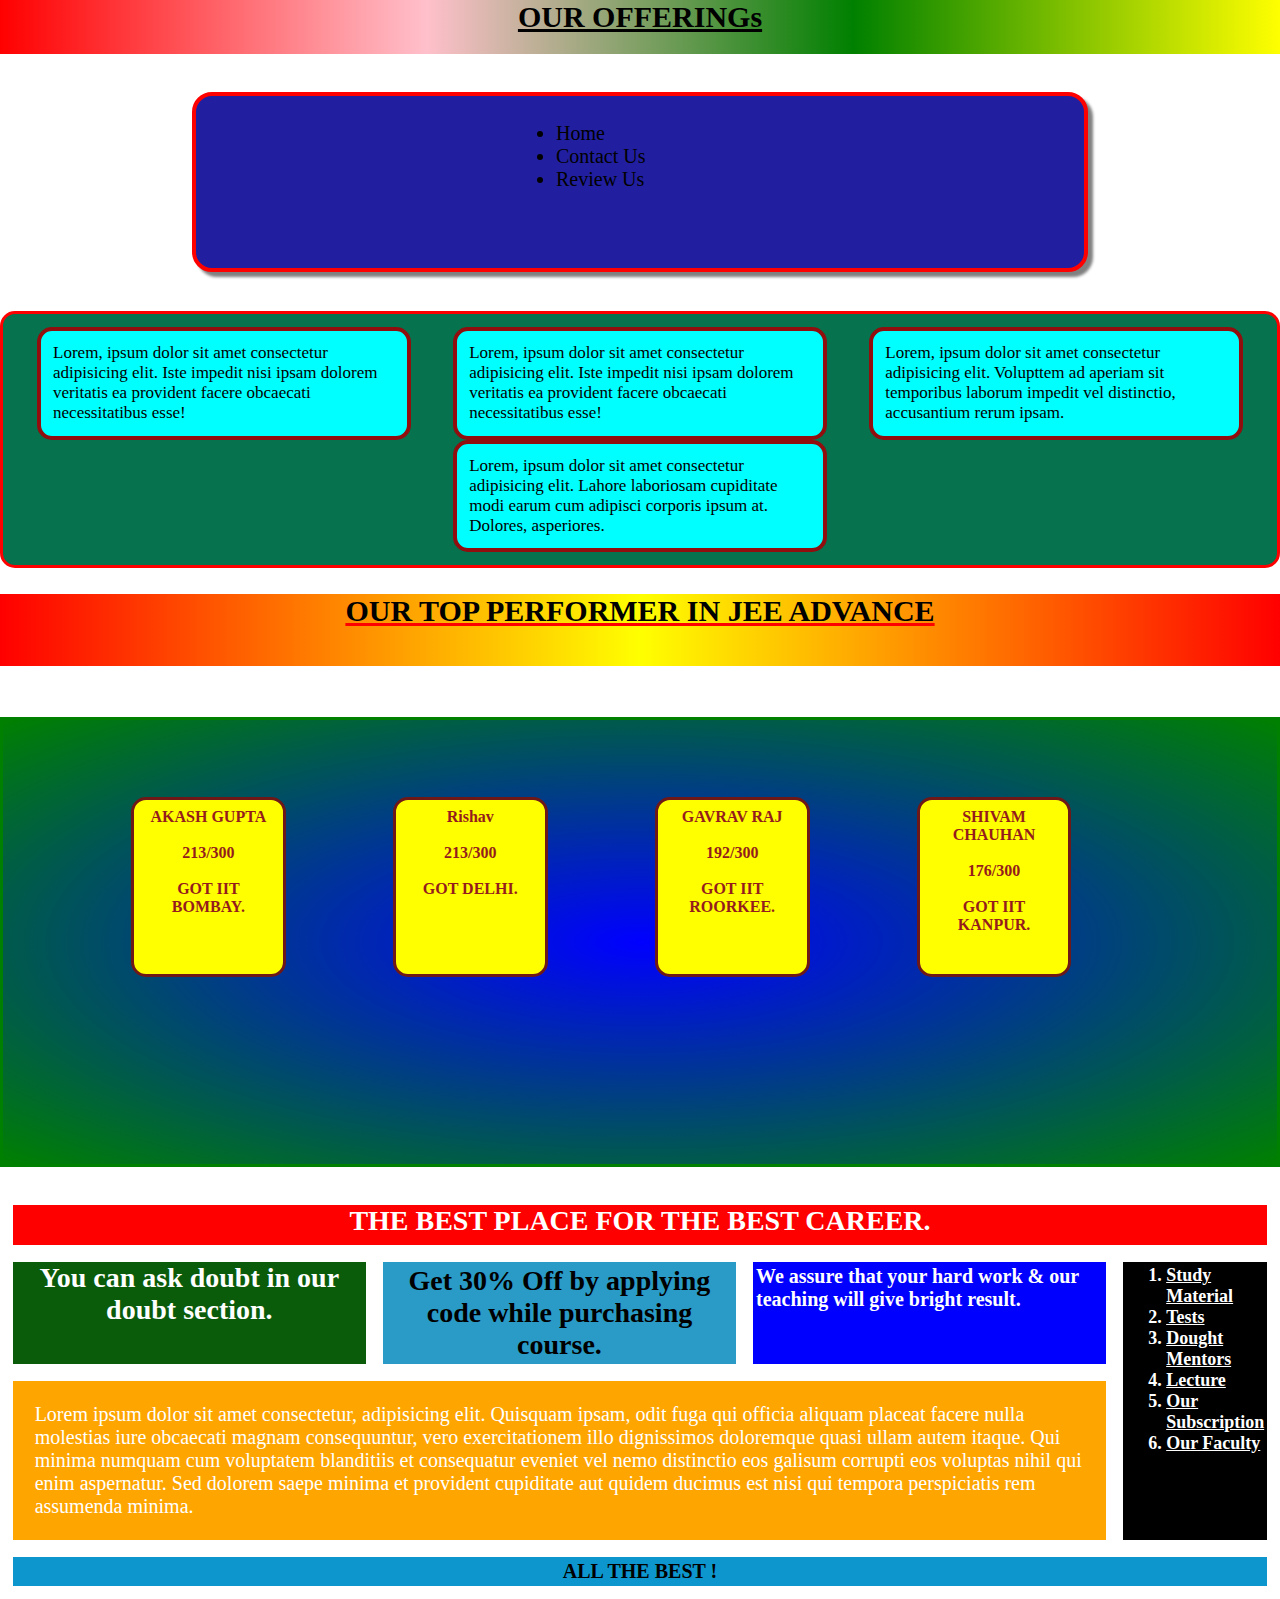
<file: index.html>
<!DOCTYPE html>
<html lang="en">
<head>
    <meta charset="UTF-8">
    <meta http-equiv="X-UA-Compatible" content="IE=edge">
    <meta name="viewport" content="width=device-width, initial-scale=1.0">
    <title>grid</title>
    <link rel="stylesheet" href="grid.css">
</head>
<body>
    <div class="header">OUR OFFERINGs</div>

    <div class="list">
        <ul>
            <li>Home</li>
            <li>Contact Us</li>
            <li>Review Us</li>
        </ul>
    </div>

    <div class="container-1">
        <div class="box">
            <p>
                Lorem, ipsum dolor sit amet consectetur adipisicing elit. Iste impedit nisi ipsam dolorem veritatis ea provident facere 
                obcaecati necessitatibus esse!
            </p>
        </div>
        <div class="box">
            <p>
                Lorem, ipsum dolor sit amet consectetur adipisicing elit. Iste impedit nisi ipsam dolorem veritatis ea provident facere 
                obcaecati necessitatibus esse!
            </p>
        </div>
        <div class="box">
            <p>
                Lorem, ipsum dolor sit amet consectetur adipisicing elit. Volupttem ad aperiam sit temporibus laborum impedit vel distinctio, 
                accusantium rerum ipsam.
            </p>
        </div>
        <div class="box">
            <p>
                Lorem, ipsum dolor sit amet consectetur adipisicing elit. Lahore laboriosam cupiditate modi earum cum adipisci corporis ipsum 
                at. Dolores, asperiores.
            </p>
        </div>
    </div>

    <div class="heading1">OUR TOP PERFORMER IN JEE ADVANCE</div>

    <div class="container-2">
       <div class="box">
           <p>AKASH GUPTA</p><br>
            <p>213/300</p><br>
            <p>GOT IIT BOMBAY.</p>
       </div>
       <div class="box">
            <p>Rishav</p><br>
            <p>213/300</p><br>
            <p>GOT DELHI.</p>
        </div>
        <div class="box">
            <p>GAVRAV RAJ</p><br>
            <p>192/300</p><br>
            <p>GOT IIT ROORKEE.</p>
        </div>
        <div class="box">
            <p>SHIVAM CHAUHAN</p><br>
            <p>176/300</p><br>
            <p>GOT IIT KANPUR.</p>
        </div>
    </div>

    <div class="container-box">
        <div class="a1">THE BEST PLACE FOR THE BEST CAREER.</div>
        <div class="a2">You can ask doubt in our doubt section.</div>
        <div class="a3">Get 30% Off by applying code while purchasing course.</div>
        <div class="a4">We assure that your hard work &amp; our teaching will give bright result.</div>
        <div class="a5">
            <ol>
                <li>Study Material</li>
                <li>Tests</li>
                <li>Dought Mentors</li>
                <li>Lecture</li>
                <li>Our Subscription</li>
                <li>Our Faculty</li>
            </ol>
        </div>
        <div class="a6">
            <p>
                Lorem ipsum dolor sit amet consectetur, adipisicing elit. Quisquam ipsam, odit fuga qui officia aliquam placeat
                facere nulla molestias iure obcaecati magnam consequuntur, vero exercitationem illo dignissimos doloremque quasi
                ullam autem itaque. Qui minima numquam cum voluptatem blanditiis et consequatur eveniet vel nemo distinctio eos
                galisum corrupti eos voluptas nihil qui enim aspernatur. Sed dolorem saepe minima et provident cupiditate aut
                quidem ducimus est nisi qui tempora perspiciatis rem assumenda minima.
            </p>
        </div>
        <div class="a7">ALL THE BEST !</div>
       
    </div>

</body>
</file>
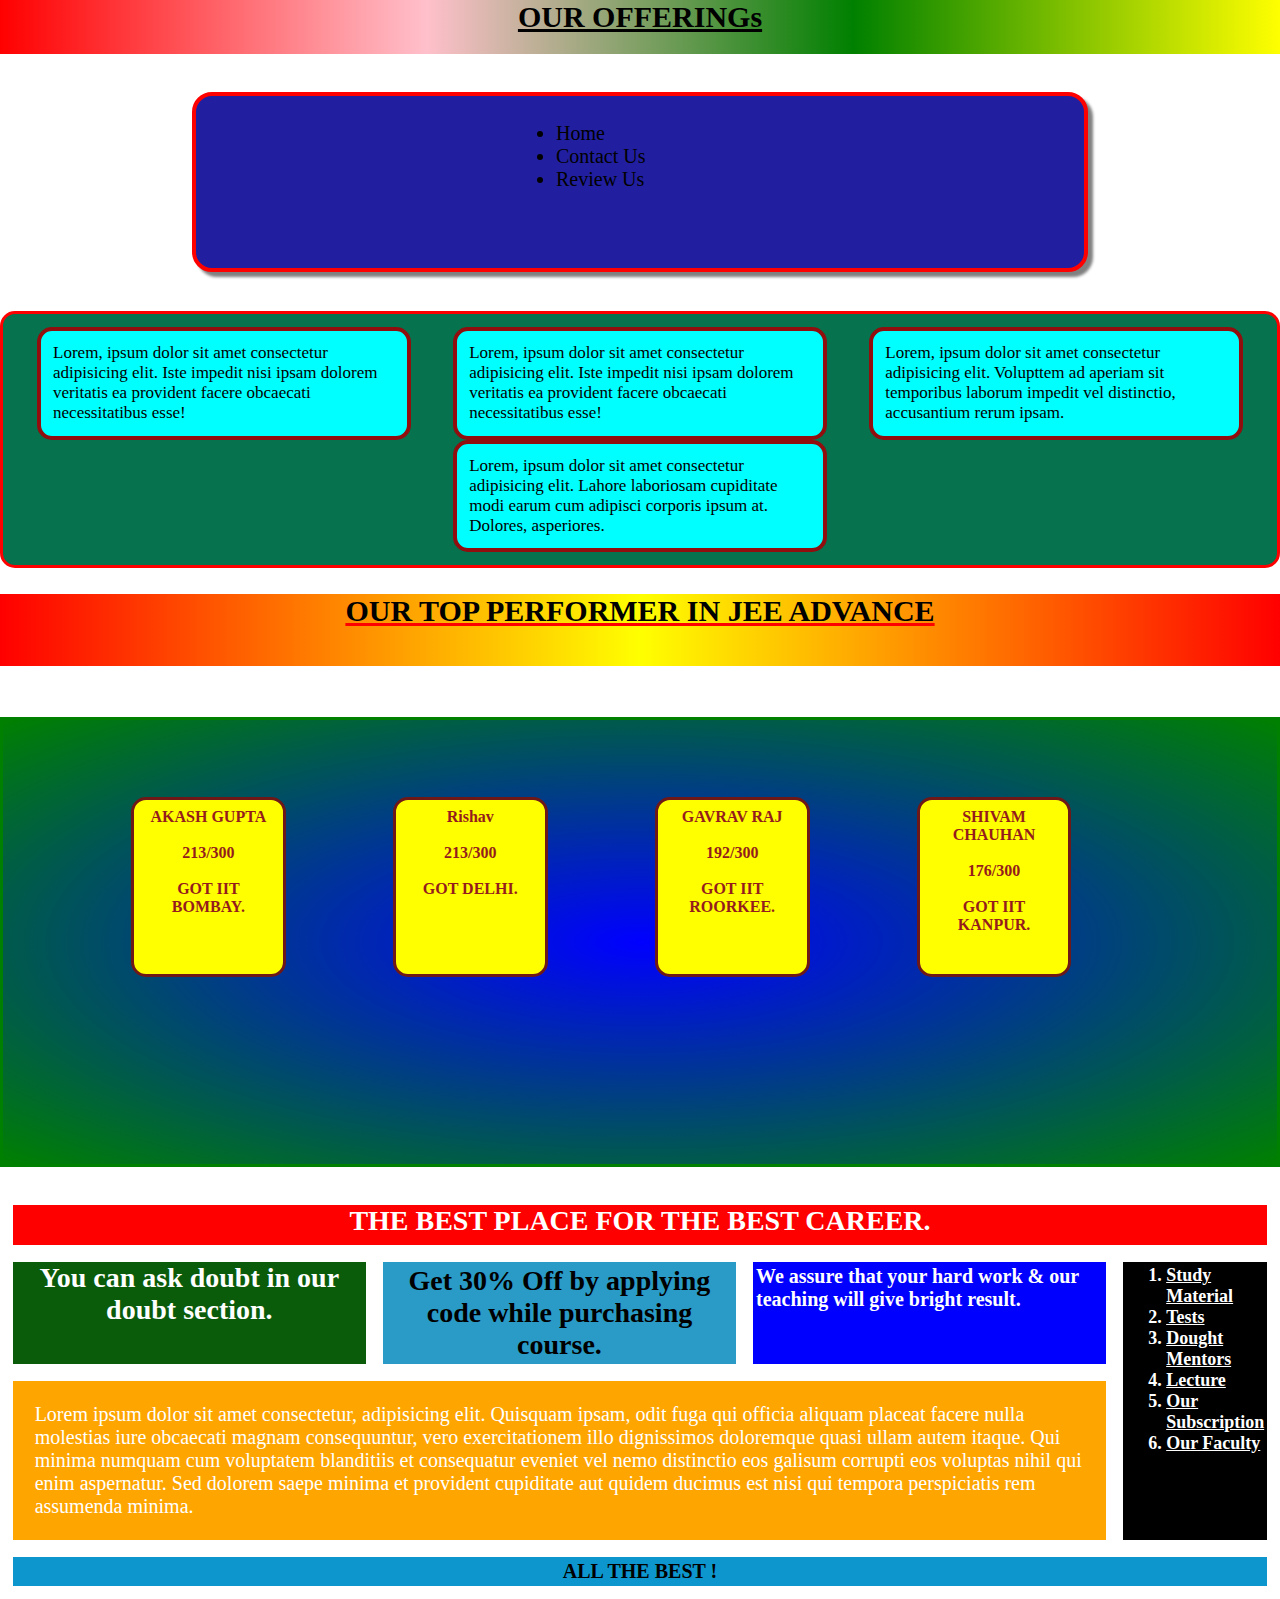
<file: grid.html>
<!DOCTYPE html>
<html lang="en">
<head>
    <meta charset="UTF-8">
    <meta http-equiv="X-UA-Compatible" content="IE=edge">
    <meta name="viewport" content="width=device-width, initial-scale=1.0">
    <title>grid</title>
    <link rel="stylesheet" href="grid.css">
</head>
<body>
    <div class="header">OUR OFFERINGs</div>

    <div class="list">
        <ul>
            <li>Home</li>
            <li>Contact Us</li>
            <li>Review Us</li>
        </ul>
    </div>

    <div class="container-1">
        <div class="box">
            <p>
                Lorem, ipsum dolor sit amet consectetur adipisicing elit. Iste impedit nisi ipsam dolorem veritatis ea provident facere 
                obcaecati necessitatibus esse!
            </p>
        </div>
        <div class="box">
            <p>
                Lorem, ipsum dolor sit amet consectetur adipisicing elit. Iste impedit nisi ipsam dolorem veritatis ea provident facere 
                obcaecati necessitatibus esse!
            </p>
        </div>
        <div class="box">
            <p>
                Lorem, ipsum dolor sit amet consectetur adipisicing elit. Volupttem ad aperiam sit temporibus laborum impedit vel distinctio, 
                accusantium rerum ipsam.
            </p>
        </div>
        <div class="box">
            <p>
                Lorem, ipsum dolor sit amet consectetur adipisicing elit. Lahore laboriosam cupiditate modi earum cum adipisci corporis ipsum 
                at. Dolores, asperiores.
            </p>
        </div>
    </div>

    <div class="heading1">OUR TOP PERFORMER IN JEE ADVANCE</div>

    <div class="container-2">
       <div class="box">
           <p>AKASH GUPTA</p><br>
            <p>213/300</p><br>
            <p>GOT IIT BOMBAY.</p>
       </div>
       <div class="box">
            <p>Rishav</p><br>
            <p>213/300</p><br>
            <p>GOT DELHI.</p>
        </div>
        <div class="box">
            <p>GAVRAV RAJ</p><br>
            <p>192/300</p><br>
            <p>GOT IIT ROORKEE.</p>
        </div>
        <div class="box">
            <p>SHIVAM CHAUHAN</p><br>
            <p>176/300</p><br>
            <p>GOT IIT KANPUR.</p>
        </div>
    </div>

    <div class="container-box">
        <div class="a1">THE BEST PLACE FOR THE BEST CAREER.</div>
        <div class="a2">You can ask doubt in our doubt section.</div>
        <div class="a3">Get 30% Off by applying code while purchasing course.</div>
        <div class="a4">We assure that your hard work &amp; our teaching will give bright result.</div>
        <div class="a5">
            <ol>
                <li>Study Material</li>
                <li>Tests</li>
                <li>Dought Mentors</li>
                <li>Lecture</li>
                <li>Our Subscription</li>
                <li>Our Faculty</li>
            </ol>
        </div>
        <div class="a6">
            <p>
                Lorem ipsum dolor sit amet consectetur, adipisicing elit. Quisquam ipsam, odit fuga qui officia aliquam placeat
                facere nulla molestias iure obcaecati magnam consequuntur, vero exercitationem illo dignissimos doloremque quasi
                ullam autem itaque. Qui minima numquam cum voluptatem blanditiis et consequatur eveniet vel nemo distinctio eos
                galisum corrupti eos voluptas nihil qui enim aspernatur. Sed dolorem saepe minima et provident cupiditate aut
                quidem ducimus est nisi qui tempora perspiciatis rem assumenda minima.
            </p>
        </div>
        <div class="a7">ALL THE BEST !</div>
       
    </div>

</body>
</file>
<file: grid.css>
.header {
    width: 100%;
    height: 6vh;
    background-image: linear-gradient(to right, red,pink,green,yellow);
    text-align: center;
    font-weight: bold;
    font-size: 30px;
    text-decoration: underline;
}
* {
    margin: 0px;
    box-sizing: border-box;
}
.list {
    margin: 3% 15%;
    width: 70%;
    height: 20vh;
    background-color: rgb(33, 31, 159);
    border: 4px solid red;
    border-radius: 20px;
    font-size: 20px;
    padding: 2% 25%;
    color: black;
    box-shadow: 5px 5px 3px grey;
}

.container-1 {
    width: 100%;
    height: auto;
    background-color: rgb(6, 114, 78);
    padding: 1%;
    display: flex;
    flex-flow: row wrap;
    justify-content: space-around;
    border: 3px solid red;
    border-radius: 15px;
    margin-bottom: 2%;
}
.container-1 .box {
    width: 30%;
    height: auto;
    padding: 1%;
    border: 4px solid rgb(145, 14, 14);
    border-radius: 15px;
    background-color: aqua;
    font-size: 17px;
}

.heading1 {
    width: 100%;
    height: 8vh;
    background-image: linear-gradient(to right, red,yellow,red);
    text-align: center;
    font-weight: bold;
    font-size: 30px;
    text-decoration: underline red;
}
.container-2 {
    margin: 4% 0%;
    width: 100%;
    height: 50vh;
    background-image: radial-gradient(blue, green);
    padding: 6% 8% 6% 10%;
    display: grid;
    grid-template-columns: 0.5fr 0.5fr 0.5fr 0.5fr;
    grid-column-gap: 4px;
    grid-column: 1/4;
    border: 3px solid green;
    margin-bottom: 2%;
    justify-content: center;
}
.container-2 .box {
    width: 60%;
    height: 20vh;
    padding: 3%;
    background-color: yellow;
    border: 3px solid rgb(111, 24, 24);
    border-radius: 15px;
    text-align: center;
    color: rgb(148, 28, 28);
    font-weight: bold;
}

.container-box {
    width: 100%;
    display: grid;
    padding: 1%;
    grid-template-columns: 0.4fr 0.4fr 0.4fr 0.1fr;
    grid-template-rows: 0.1fr 0.5fr 0.7fr 0.1fr;
    gap: 17px;
}
.a1 {
    color: white;
    background-color: red;
    font-size: 28px;
    font-weight: bolder;
    text-align: center;
    grid-column: 1 / 5;
    padding-bottom: 8px;
}

.a2 {
    color: white;
    background-color: rgb(10, 92, 10);
    font-size: 28px;
    font-weight: bolder;
    text-align: center;
}
.a3 {
    padding: 3px;
    background-color: rgb(42, 154, 198);
    font-size: 28px;
    font-weight: bolder;
    text-align: center;
}
.a4 {
    padding: 3px;
    background-color: blue;
    color: white;
    font-size: 20px;
    font-weight: bolder;
}
.a5 {
    padding: 3px;
    background-color: black;
    color: white;
    font-size: 18px;
    grid-row: 2 / 4;
    grid-column: 4 / 5;
    font-weight: bolder;
    text-decoration: underline;
}
.a6 {
    padding: 2%;
    background-color: orange;
    color: white;
    font-size: 20px;
    grid-column: 1/4;
}

.a7 {
    padding: 3px;
    background-color: rgb(13, 150, 205);
    color: black;
    font-weight: bold;
    font-size: 20px;
    text-align: center;
    grid-column: 1/-1;
}
</file>
